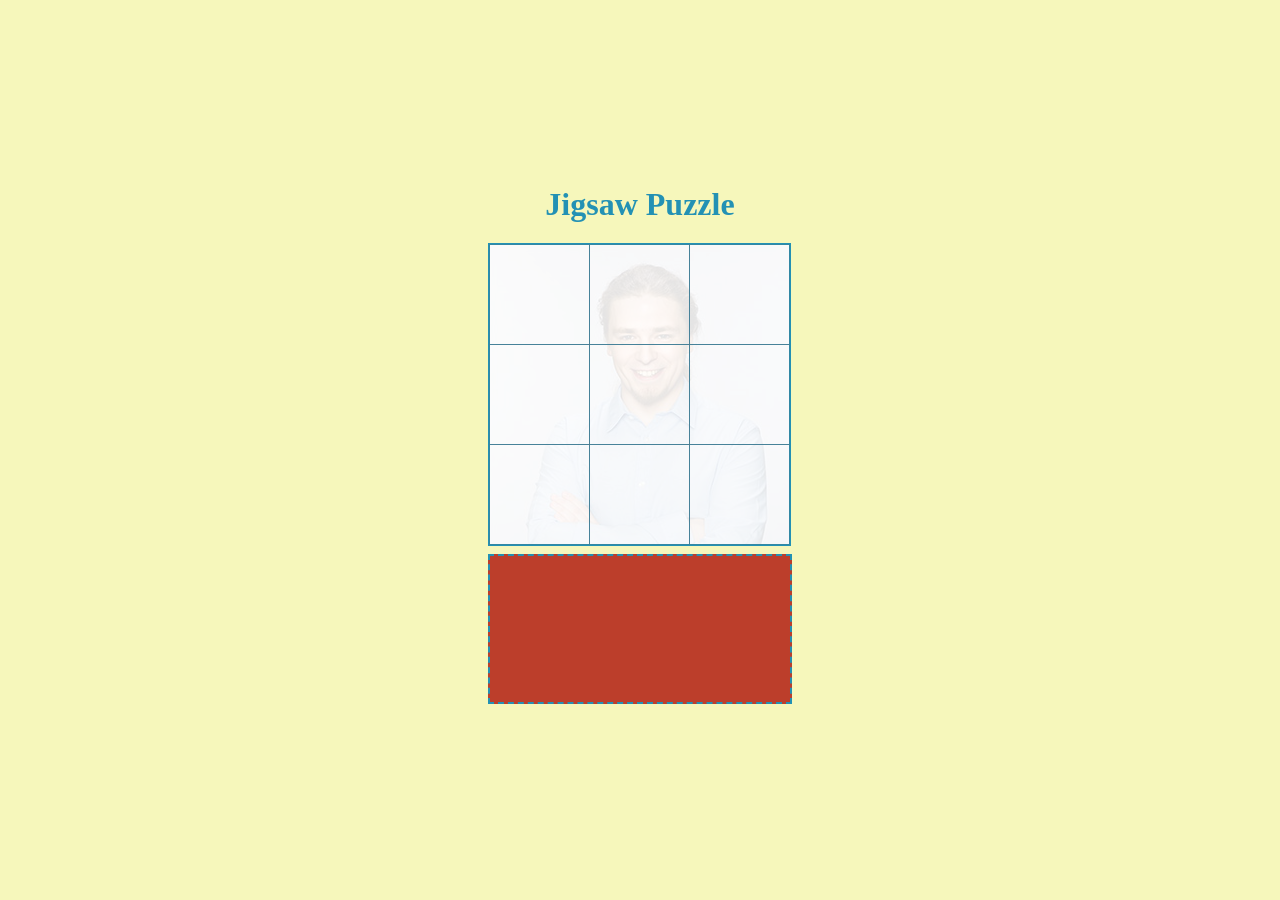
<file: index.html>
<!DOCTYPE html>
<html>
<head>
	<meta charset="utf-8" />
	<title>Jigsaw Puzzle</title>
	<script src="js/jquery-1.10.2.min.js"></script>
	<script src="js/jquery-ui-1.10.3.custom.min.js"></script>
	<script src="js/jquery.ui.touch-punch.min.js"></script>
	<script src="js/game.js?v=1.191"></script>
	<link rel="stylesheet" href="css/ui-lightness/jquery-ui-1.10.3.custom.min.css">
	<link rel="stylesheet" href="css/style.css?v=1.191"/>
</head>
<body>
<div id="dialog" title="Jigsaw Puzzle"><p id="info"></p></div>
<div class='playfield'>
<h1>Jigsaw Puzzle</h1>
<div class='board'></div>
<div class='queue'><button class='start'>PLAY</button></div>
</div>
</body>
</html>
</file>
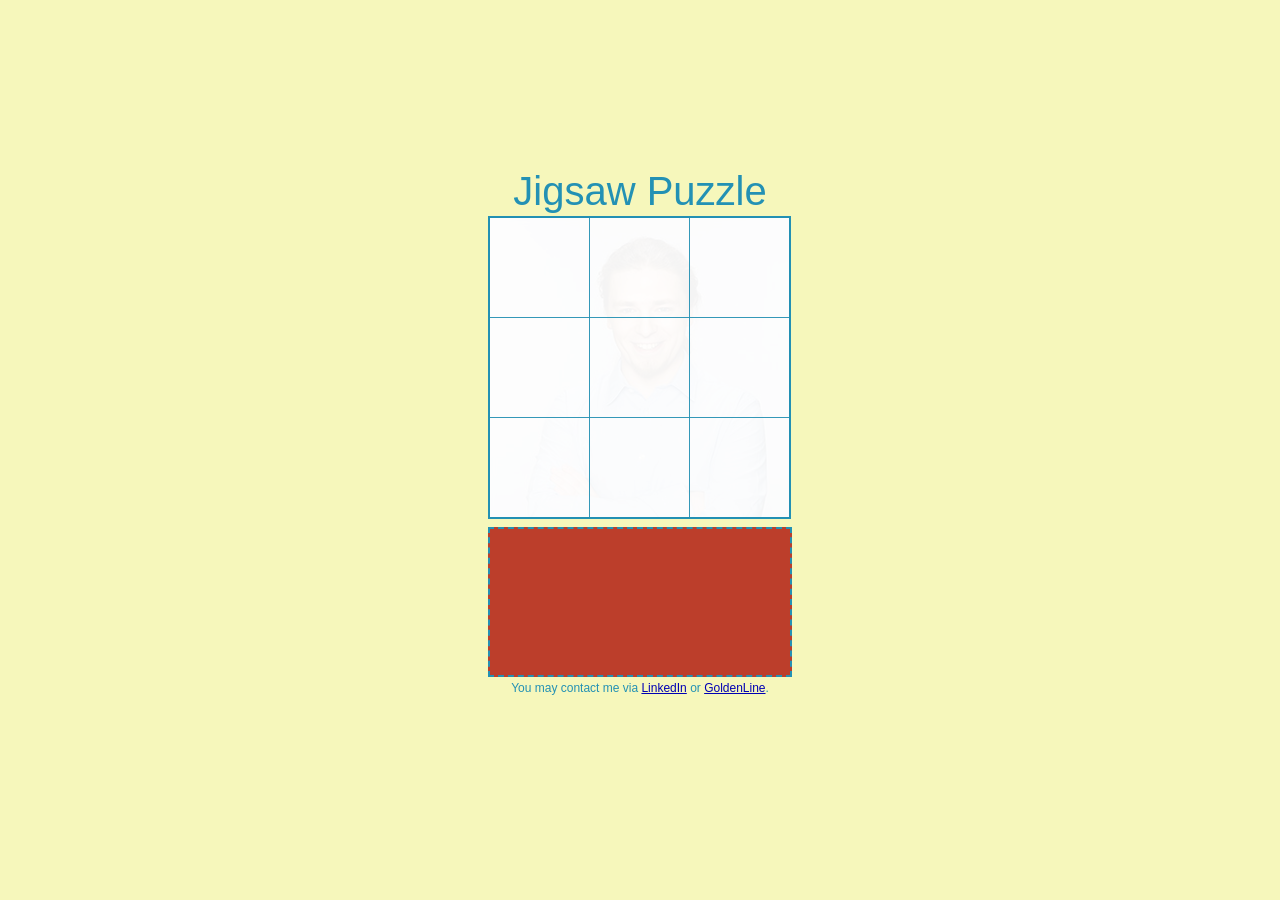
<file: JigsawPuzzle/index.html>
<!DOCTYPE html>
<!--
/**
* JIGSAW PUZZLE, HTML
* 27.11.2013, Wroclaw
* Marek Lis 
* www.LinkedIn.com/in/mareklis
* www.GoldenLine.pl/marek-lis
**/
-->
<html>
<head>
	<meta charset="utf-8" />
	<title>Jigsaw Puzzle</title>
	<script src="js/jquery-1.11.0-beta2.min.js"></script>
	<script src="js/jquery-ui-1.10.3.custom.min.js"></script>
	<script src="js/jquery.ui.touch-punch.min.js"></script>
	<script src="js/game.js?v=1.194"></script>
	<link rel="stylesheet" href="css/ui-lightness/jquery-ui-1.10.3.custom.min.css">
	<link rel="stylesheet" href="css/style.css?v=1.194"/>
</head>
<body>
<div id="dialog" title="Jigsaw Puzzle"><p id="info"></p></div>
<div class='playfield'>
<header>Jigsaw Puzzle</header>
<div class='board'></div>
<div class='queue'><button class='start'>PLAY</button></div>
<footer>You may contact me via <a href='http://www.LinkedIn.com/in/mareklis' target='_blank'>LinkedIn</a> or <a href='http://www.GoldenLine.pl/marek-lis' target='_blank'>GoldenLine</a>.</footer>
</div>
</body>
</html>
</file>
<file: css/style.css>
body {
	background-color: #F6F7BB;
}

h1 {
	text-align: center;
	color: #2391B4;
}

p {
	text-align: center;
}

button {
	width: 150px;
	height: 64px;
	margin-left: 75px;
	margin-right: 75px;
	margin-top: 45px;
}

.playfield {
	position: fixed;
	left: 50%;
	top: 50%;
	width: 300px;
	height: 450px;
	margin-left: -150px;
	margin-top: -285px;
	/*border: 1px solid #FF0000;*/
}

.board{
	top: 0px;
	left: 0px;
	width: 299px;
	height: 299px;
	margin-bottom: 10px;
	border: 0px solid #2391B4;
	background-color: #FFFFFF;
	outline-color: #2391B4;
	outline-style: solid;
	outline-width: 2px;
}

.queue {
	width: 300px;
	height: 146px;
	margin-left: -2px;
	margin-top: 0px;
	border-width: 2px;
	border-color: #2391B4;
	border-style: dashed;
	background-color: #BC3E2B;
}

.item {
	position:absolute;
	width: 99px;
	height: 99px;
	margin-top: 0px;
	margin-left: 0px;
	border: 1px solid #2391B4;
	background-color: #FFFFFF;
}

div .ui-state-disabled,
div .ui-widget-content .ui-state-disabled,
div .ui-widget-header .ui-state-disabled {
	opacity: 1.0;
	filter:Alpha(Opacity=100);
}
</file>
<file: JigsawPuzzle/css/style.css>
/**
*
* JIGSAW PUZZLE, CSS
* 27.11.2013, Wroclaw
* Marek Lis 
* www.LinkedIn.com/in/mareklis
* www.GoldenLine.pl/marek-lis
*
**/

body {
	background-color: #F6F7BB;
	font-family: Trebuchet MS,Tahoma,Verdana,Arial,sans-serif;
}

p {
	text-align: center;
}

a:link, a:visited {
	color: #0000B4;
}

a:hover, a:active {
	color: #0000FF;
}

header {
	margin: 4px;
	color: #2391B4;
	text-align: center;
	font-size: 40px;
}

footer {
	margin: 4px;
	color: #2391B4;
	text-align: center;
	font-size: 12px;
	margin-bottom: 8px;
}

button {
	width: 150px;
	height: 64px;
	margin-left: 75px;
	margin-right: 75px;
	margin-top: 45px;
}

.playfield {
	position: fixed;
	left: 50%;
	top: 50%;
	width: 300px;
	height: 450px;
	margin-left: -150px;
	margin-top: -285px;
}

.board{
	top: 0px;
	left: 0px;
	width: 299px;
	height: 299px;
	margin-bottom: 10px;
	border: 0px solid #2391B4;
	background-color: #FFFFFF;
	outline-color: #2391B4;
	outline-style: solid;
	outline-width: 2px;
}

.queue {
	width: 300px;
	height: 146px;
	margin-left: -2px;
	margin-top: 0px;
	border-width: 2px;
	border-color: #2391B4;
	border-style: dashed;
	background-color: #BC3E2B;
}

.item {
	position:absolute;
	width: 99px;
	height: 99px;
	margin-top: 0px;
	margin-left: 0px;
	border: 1px solid #2391B4;
	background-color: #FFFFFF;
}

div .ui-state-disabled,
div .ui-widget-content .ui-state-disabled,
div .ui-widget-header .ui-state-disabled {
	opacity: 1.0;
	/*filter:Alpha(Opacity=100);*/
}
</file>
